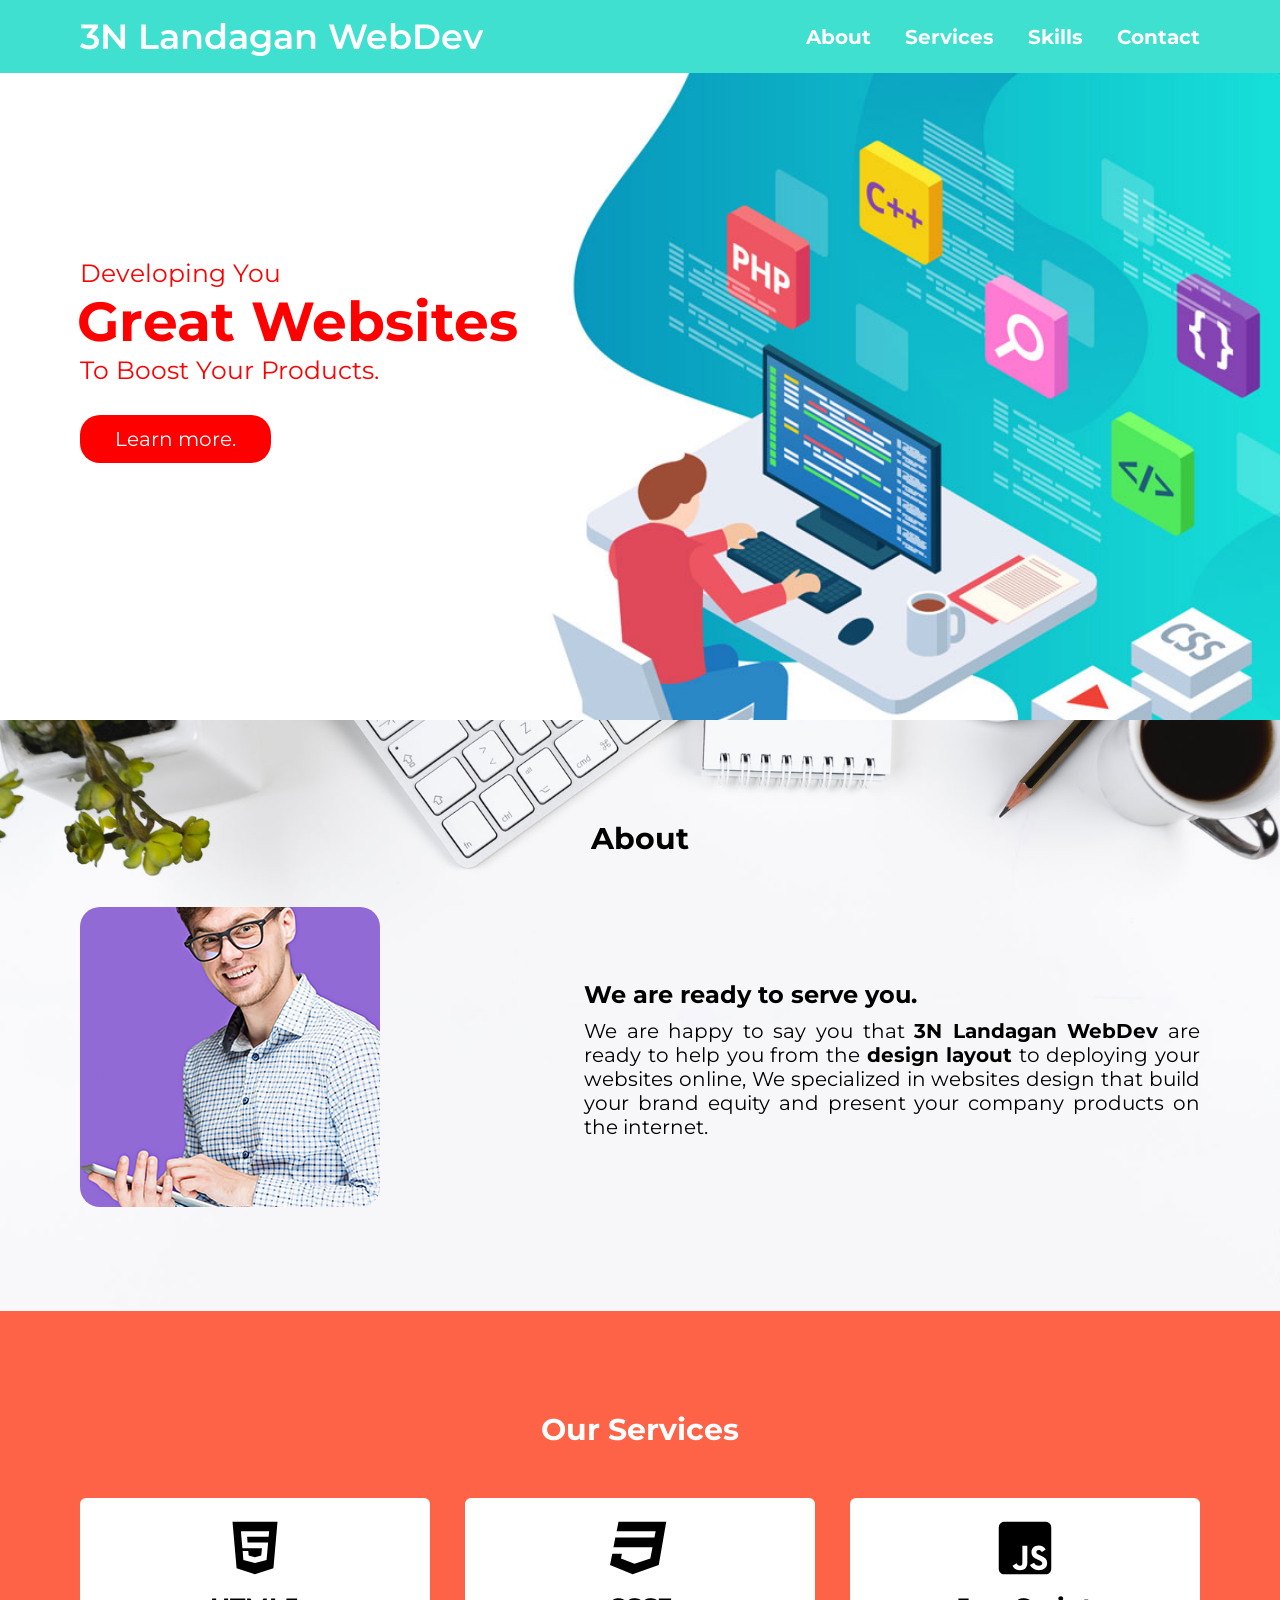
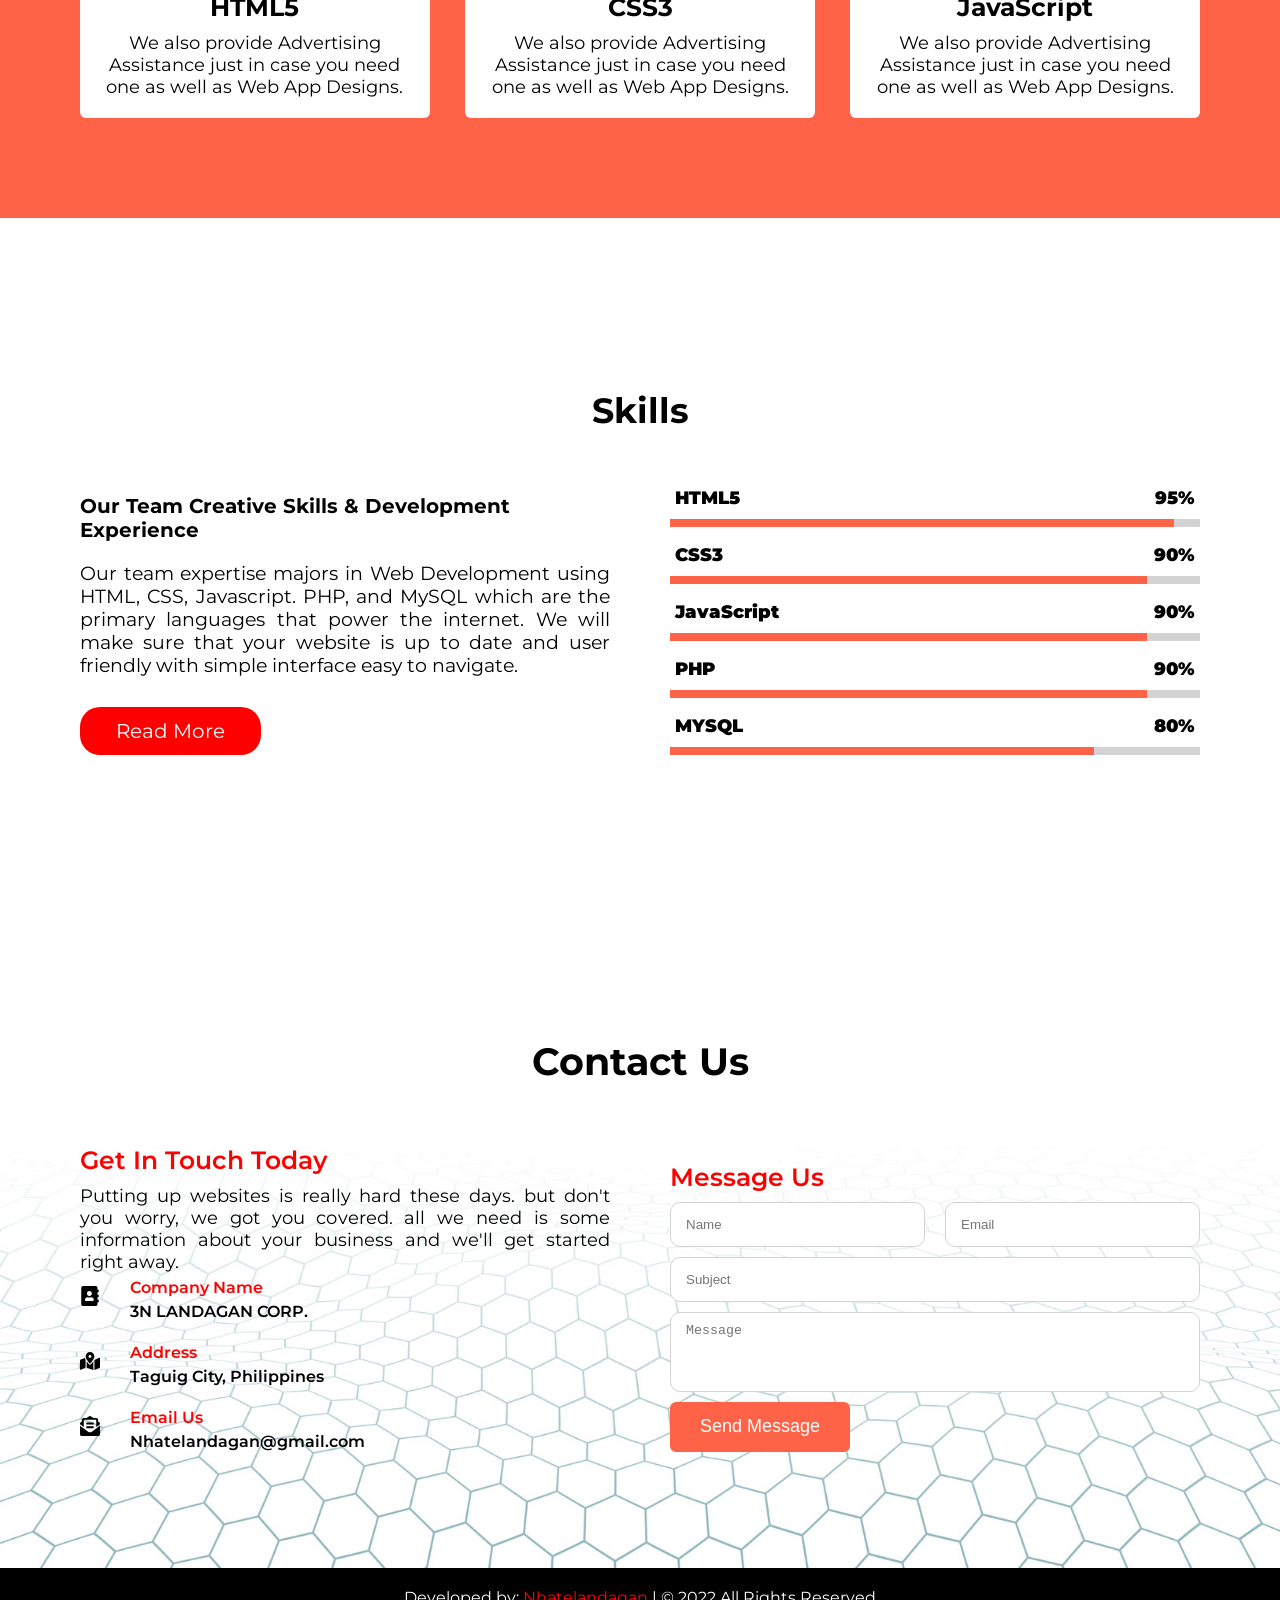
<file: index.html>
<!DOCTYPE html>
<html>
   <head>
    <meta charset="utf-8">
    <meta name="viewport" content="width=device-width, initial-scale=1.0">
    <title>3N Landagan WebDev</title> 
    <link rel="stylesheet" type="text/css" href="style.css">
    <script src="js/jquery-3.5.1.js"></script>
   </head>
<body>
        <nav class="navbar">
           <div class="max-width">
              <div class="logo"><a href="#">3N Landagan<span> WebDev</span></a></div>
              <ul class="menu"> 
                     <li><a href="#about">About</a></li>
                     <li><a href="#services">Services</a></li>
                     <li><a href="#skills">Skills</a></li>
                     <li><a href="#contact">Contact</a></li>
              </ul> 
                  <div class="menu-btn">
                     <img src="images/menu-burger.png">
                  </div>
             </div> 
         </nav>
      <!--Home Section-->
      <section class="home" id="home">
          <div class="max-width">
              <div class="home-content">
                  <div class="text-1">Developing You</div>
                  <div class="text-2">Great Websites</div>
                  <div class="text-3">To Boost Your Products.</div>
                  <a href="https://mediatemple.net/community/products/all/204403954/what-is-a-website">Learn more.</a>
              </div>
          </div>
      </section>  
      <!--About Section-->
       <section class="about" id="about">
              <div class="max-width">
             <h1 class="title">About</h1>
             <div class="about-content">
                <div class="column left">
                  <img src="images/profile-1.jpeg" alt="Man with Tablet">
                </div>
                  <div class="column right">
                     <h2 class="text">We are ready to serve you.</h2>
                    <p>We are happy to say you that <strong>3N Landagan WebDev</strong>
                       are ready to help you from the 
                      <b>design layout</b> to deploying your websites online, 
                       We specialized in websites design
                       that build your brand equity 
                       and present your company products on the internet.</p>
               </div>
             </div> 
         </div>    
      </section>

       <!--Services Section-->
       <section class="services" id="services">
           <div class="max-width">
          <h2 class="title">Our Services</h2>
          <div class="services-content">
             <div class="card">
                <div class="box">
                  <img src="images/html5-brands.svg">
                  <div class="text">HTML5</div>
                     <p>We also provide Advertising Assistance
                        just in case you need one
                        as well as Web App Designs.</p>
                  </div>
                </div>
                <div class="card">
                  <div class="box">
                    <img src="images/css3-brands.svg">
                    <div class="text">CSS3</div>
                       <p>We also provide Advertising Assistance
                          just in case you need one
                          as well as Web App Designs.</p>
                    </div>
                  </div>
                  <div class="card">
                     <div class="box">
                       <img src="images/js-square-brands.svg">
                       <div class="text">JavaScript</div>
                          <p>We also provide Advertising Assistance
                             just in case you need one
                             as well as Web App Designs.</p>
                       </div>
                     </div>
                  </div>
              </div>
       </section>

       <!--Skills Section-->  
       <section class="skills" id="skills">
             <div class="max-width">
            <h2 class="title">Skills</h2>
                  <div class="skills-content">
                     <div class="column left">
                       <div class="text">Our Team Creative Skills & Development Experience</div>
                       <p>Our team expertise majors in Web Development
                          using HTML, CSS, Javascript. PHP, and MySQL
                          which are the primary languages that power the internet.
                          We will make sure that your website
                          is up to date and user friendly with 
                          simple interface easy to navigate.</p>
                       <a href="#">Read More</a>
                    </div>
                  <div class="column right">
                     <div class="bar"> 
                        <div class="info">
                             <span>HTML5</span>
                             <span>95%</span>
                          </div>
                          <div class="line html"></div>
                       </div>
                       <div class="bar"> 
                        <div class="info">
                             <span>CSS3</span>
                             <span>90%</span>
                          </div>
                          <div class="line css"></div>
                       </div>
                       <div class="bar"> 
                        <div class="info">
                             <span>JavaScript</span>
                             <span>90%</span>
                          </div>
                          <div class="line js"></div>
                       </div>
                       <div class="bar"> 
                        <div class="info">
                             <span>PHP</span>
                             <span>90%</span>
                          </div>
                          <div class="line php"></div>
                       </div>
                       <div class="bar"> 
                        <div class="info">
                             <span>MYSQL</span>
                             <span>80%</span>
                          </div>
                          <div class="line mysql"></div>
                       </div>
                   </div>
                </div>
       </section>

       <!--Section-->
       <section class="contact" id="contact">
        <div class="max-width">
             <h2 class="title">Contact Us</h2>
             <div class="contact-content">
             <div class="column left">
             <div class="text">Get In Touch Today</div>
             <p>Putting up websites is really hard these days. but 
                don't you worry, we got you covered. all we need is some information about your business
                and we'll get started right away.</p>
                     <div class="icons">
                               <div class="row">
                                   <img src="images/address-book-solid.svg">
                                   <div class="info">
                                       <div class="head">Company Name</div>
                                       <div class="sub-title">3N LANDAGAN CORP.</div>
                                   </div>
                               </div>
                               <div class="row">
                                <img src="images/map-marked-alt-solid.svg">
                                <div class="info">
                                    <div class="head">Address</div>
                                    <div class="sub-title">Taguig City, Philippines</div>
                                </div>
                            </div>
                            <div class="row">
                                <img src="images/envelope-open-text-solid.svg">
                                <div class="info">
                                    <div class="head">Email Us</div>
                                    <div class="sub-title">Nhatelandagan@gmail.com</div>
                                 </div>
                             </div>
                          </div>
                     </div>
                     <div class="column right">
                         <div class="text">Message Us</div>
                         <form action="#">
                            <div class="fields">
                               <div class="field name">
                                    <input type="text" placeholder="Name" required="required">
                               </div>
                               <div class="field email">
                                  <input type="email" placeholder="Email" required="required">
                               </div>
                            </div>
                            <div class="field">
                                  <input type="tel" placeholder="Subject" required=>
                            </div>
                            <div class="field textarea">
                                 <textarea cols="30" rows="10" placeholder="Message" required></textarea>
                            </div>
                            <div class="button">
                            <button type="submit">Send Message</button>
                            </div>
                         </form>
                      </div>
                   </div>
        </div>
       </section>   
       
       
          <footer>
             <p>Developed by: <span><a href="https://www.facebook.com/profile.php?id=100086082386212" target="_blank">Nhatelandagan</a></span> | &copy; 2022 All Rights Reserved</p>
          </footer>
         <script src="js/scripts.js "></script>
</body>
</html>
</file>
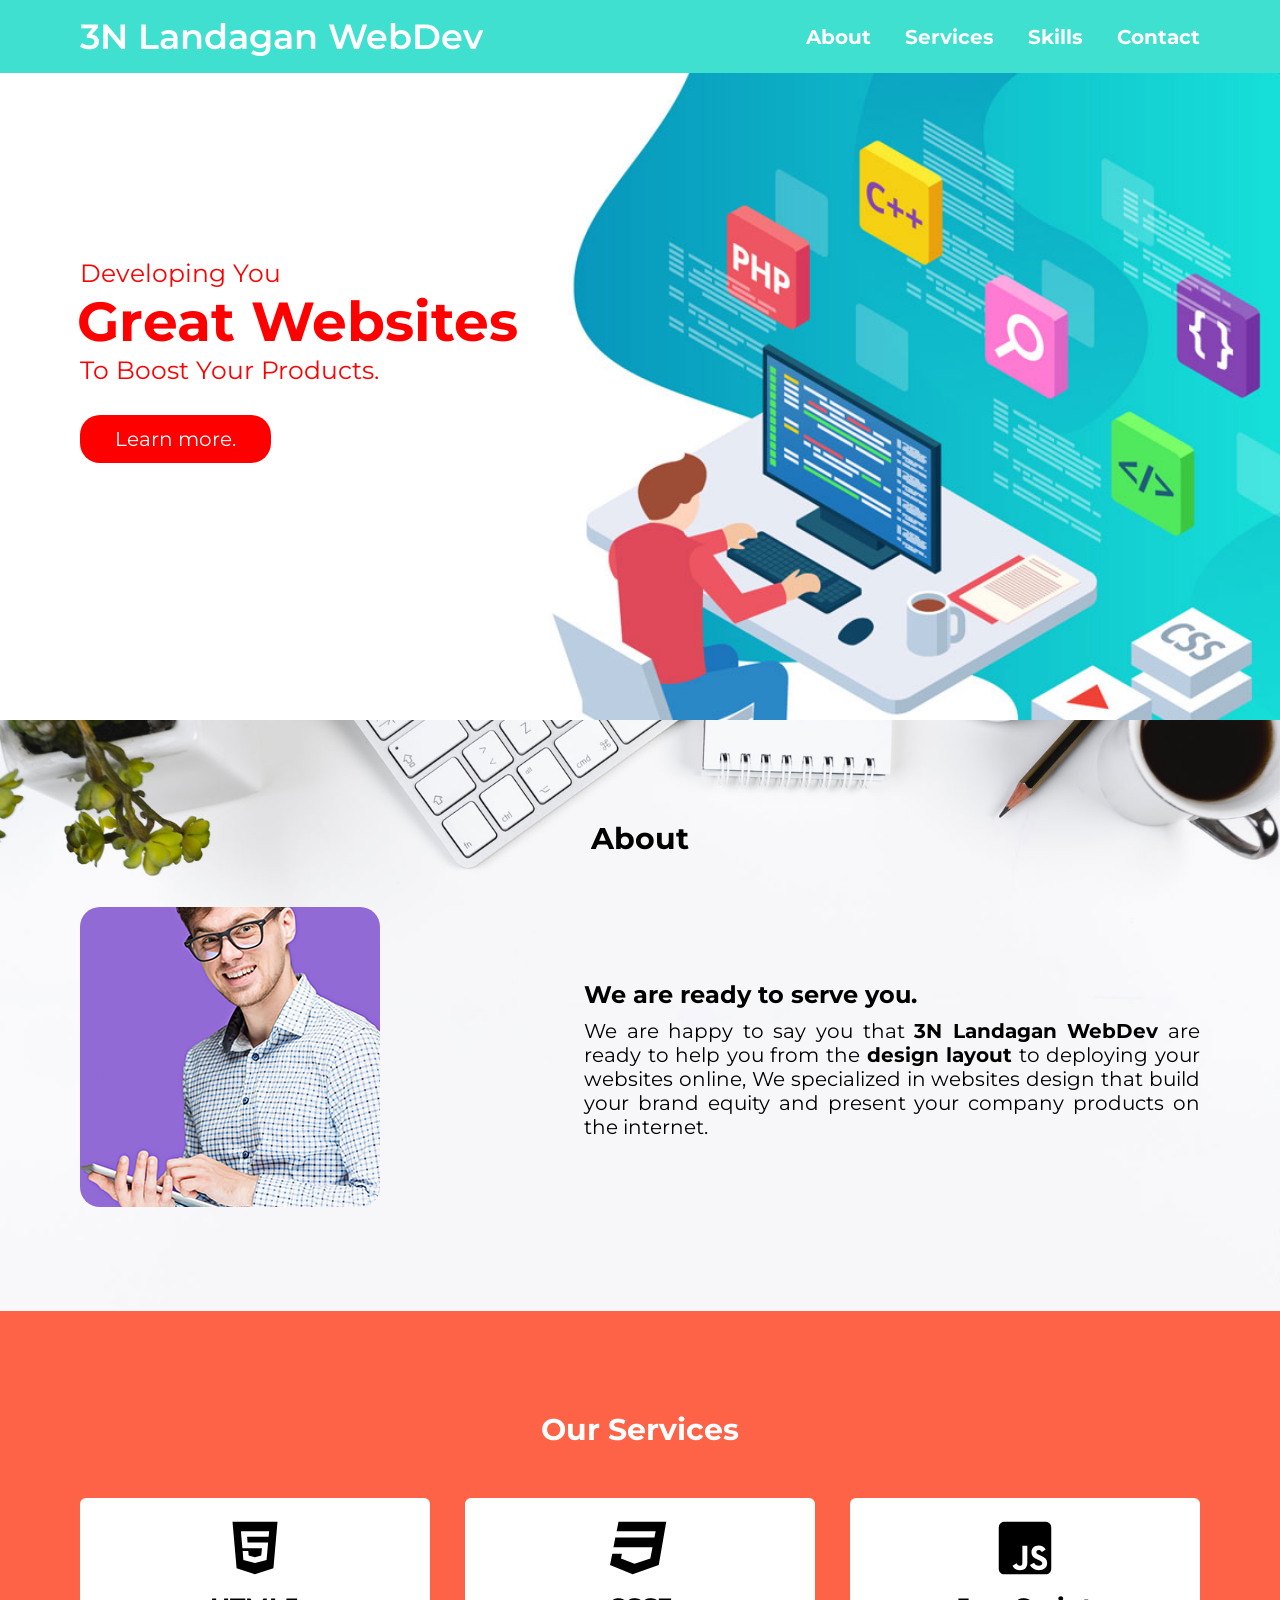
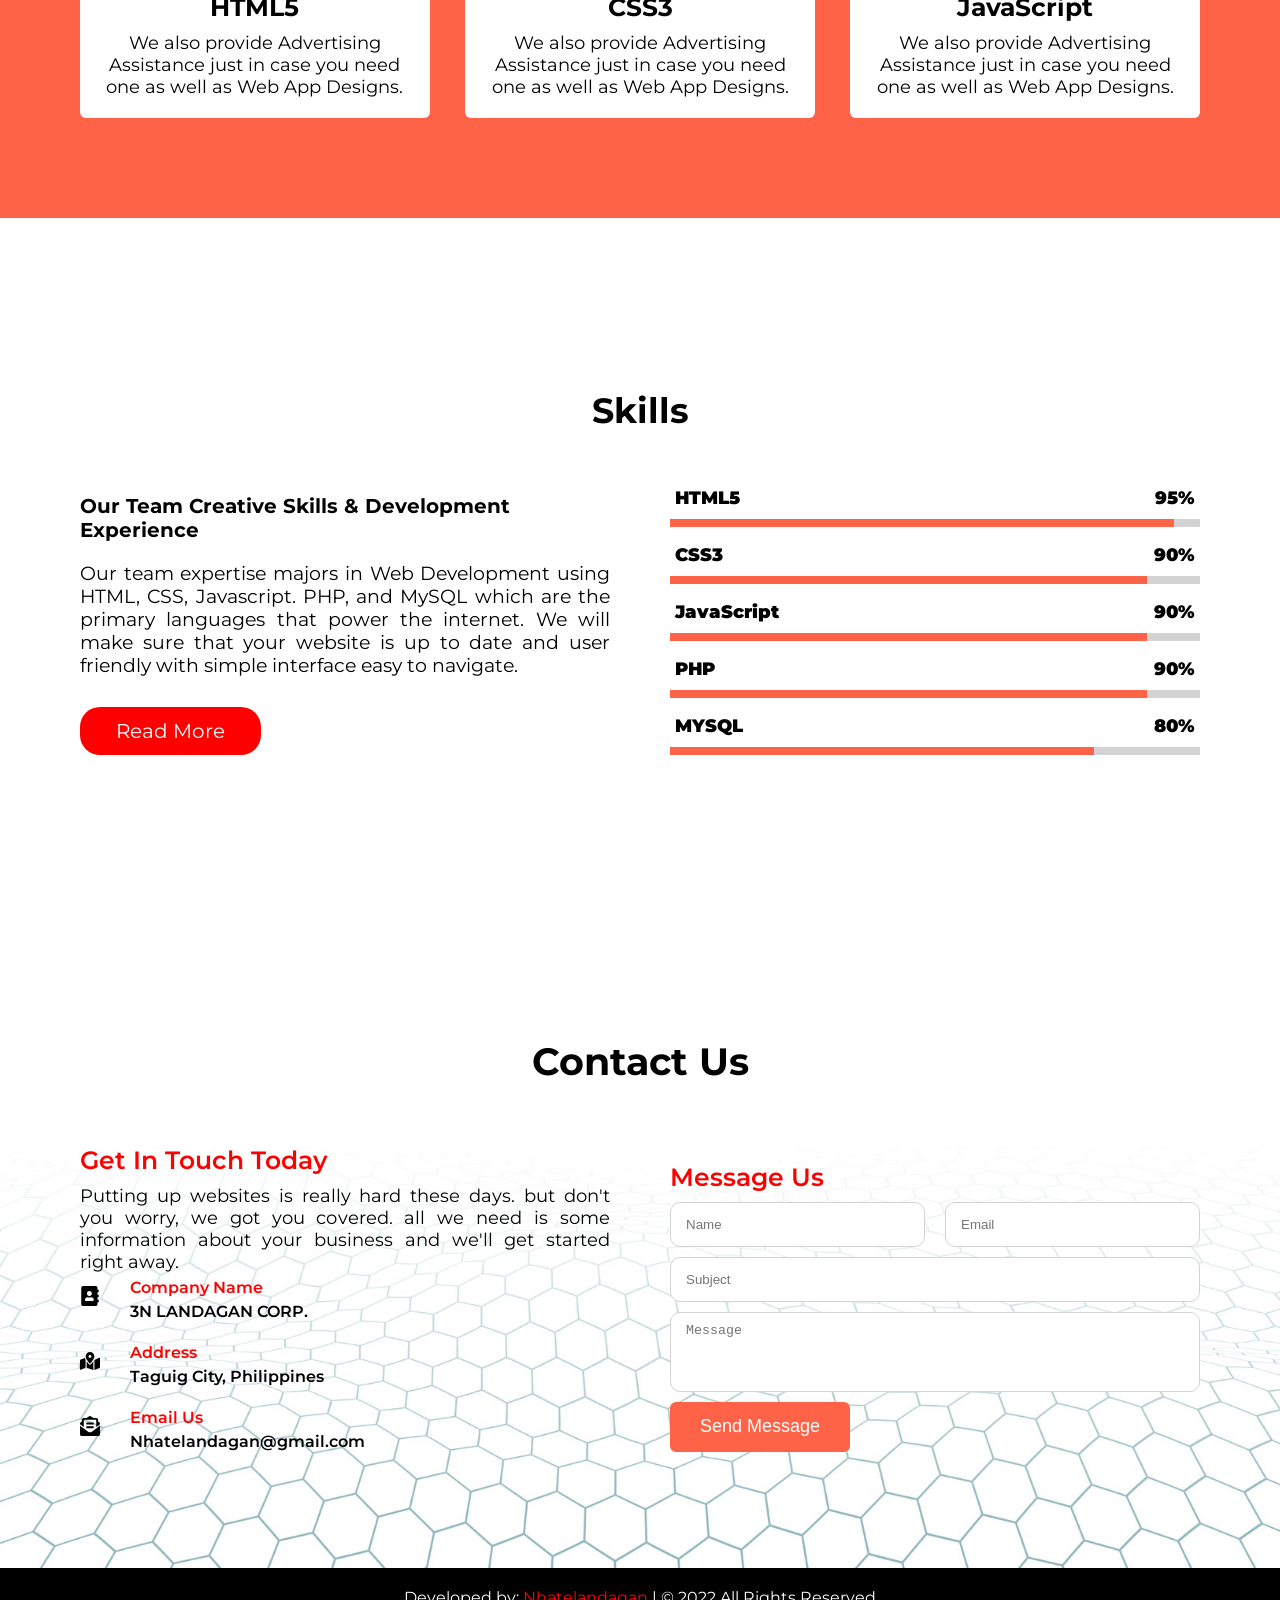
<file: indexlatest.html>
<!DOCTYPE html>
<html>
   <head>
    <meta charset="utf-8">
    <meta name="viewport" content="width=device-width, initial-scale=1.0">
    <title>3N Landagan WebDev</title> 
    <link rel="stylesheet" type="text/css" href="style2.css">
    <script src="js/jquery-3.5.1.js"></script>
   </head>
<body>
        <nav class="navbar">
           <div class="max-width">
              <div class="logo"><a href="#">3N Landagan<span> WebDev</span></a></div>
              <ul class="menu"> 
                     <li><a href="#about">About</a></li>
                     <li><a href="#services">Services</a></li>
                     <li><a href="#skills">Skills</a></li>
                     <li><a href="#contact">Contact</a></li>
              </ul> 
                  <div class="menu-btn">
                     <img src="images/menu-burger.png">
                  </div>
             </div> 
         </nav>
      <!--Home Section-->
      <section class="home" id="home">
          <div class="max-width">
              <div class="home-content">
                  <div class="text-1">Developing You</div>
                  <div class="text-2">Great Websites</div>
                  <div class="text-3">To Boost Your Products.</div>
                  <a href="https://mediatemple.net/community/products/all/204403954/what-is-a-website">Learn more.</a>
              </div>
          </div>
      </section>  
      <!--About Section-->
       <section class="about" id="about">
              <div class="max-width">
             <h1 class="title">About</h1>
             <div class="about-content">
                <div class="column left">
                  <img src="images/profile-1.jpeg" alt="Man with Tablet">
                </div>
                  <div class="column right">
                     <h2 class="text">We are ready to serve you.</h2>
                    <p>We are happy to say you that <strong>3N Landagan WebDev</strong>
                       are ready to help you from the 
                      <b>design layout</b> to deploying your websites online, 
                       We specialized in websites design
                       that build your brand equity 
                       and present your company products on the internet.</p>
               </div>
             </div> 
         </div>    
      </section>

       <!--Services Section-->
       <section class="services" id="services">
           <div class="max-width">
          <h2 class="title">Our Services</h2>
          <div class="services-content">
             <div class="card">
                <div class="box">
                  <img src="images/html5-brands.svg">
                  <div class="text">HTML5</div>
                     <p>We also provide Advertising Assistance
                        just in case you need one
                        as well as Web App Designs.</p>
                  </div>
                </div>
                <div class="card">
                  <div class="box">
                    <img src="images/css3-brands.svg">
                    <div class="text">CSS3</div>
                       <p>We also provide Advertising Assistance
                          just in case you need one
                          as well as Web App Designs.</p>
                    </div>
                  </div>
                  <div class="card">
                     <div class="box">
                       <img src="images/js-square-brands.svg">
                       <div class="text">JavaScript</div>
                          <p>We also provide Advertising Assistance
                             just in case you need one
                             as well as Web App Designs.</p>
                       </div>
                     </div>
                  </div>
              </div>
       </section>

       <!--Skills Section-->  
       <section class="skills" id="skills">
             <div class="max-width">
            <h2 class="title">Skills</h2>
                  <div class="skills-content">
                     <div class="column left">
                       <div class="text">Our Team Creative Skills & Development Experience</div>
                       <p>Our team expertise majors in Web Development
                          using HTML, CSS, Javascript. PHP, and MySQL
                          which are the primary languages that power the internet.
                          We will make sure that your website
                          is up to date and user friendly with 
                          simple interface easy to navigate.</p>
                       <a href="#">Read More</a>
                    </div>
                  <div class="column right">
                     <div class="bar"> 
                        <div class="info">
                             <span>HTML5</span>
                             <span>95%</span>
                          </div>
                          <div class="line html"></div>
                       </div>
                       <div class="bar"> 
                        <div class="info">
                             <span>CSS3</span>
                             <span>90%</span>
                          </div>
                          <div class="line css"></div>
                       </div>
                       <div class="bar"> 
                        <div class="info">
                             <span>JavaScript</span>
                             <span>90%</span>
                          </div>
                          <div class="line js"></div>
                       </div>
                       <div class="bar"> 
                        <div class="info">
                             <span>PHP</span>
                             <span>90%</span>
                          </div>
                          <div class="line php"></div>
                       </div>
                       <div class="bar"> 
                        <div class="info">
                             <span>MYSQL</span>
                             <span>80%</span>
                          </div>
                          <div class="line mysql"></div>
                       </div>
                   </div>
                </div>
       </section>

       <!--Section-->
       <section class="contact" id="contact">
        <div class="max-width">
             <h2 class="title">Contact Us</h2>
             <div class="contact-content">
             <div class="column left">
             <div class="text">Get In Touch Today</div>
             <p>Putting up websites is really hard these days. but 
                don't you worry, we got you covered. all we need is some information about your business
                and we'll get started right away.</p>
                     <div class="icons">
                               <div class="row">
                                   <img src="images/address-book-solid.svg">
                                   <div class="info">
                                       <div class="head">Company Name</div>
                                       <div class="sub-title">3N LANDAGAN CORP.</div>
                                   </div>
                               </div>
                               <div class="row">
                                <img src="images/map-marked-alt-solid.svg">
                                <div class="info">
                                    <div class="head">Address</div>
                                    <div class="sub-title">Taguig City, Philippines</div>
                                </div>
                            </div>
                            <div class="row">
                                <img src="images/envelope-open-text-solid.svg">
                                <div class="info">
                                    <div class="head">Email Us</div>
                                    <div class="sub-title">Nhatelandagan@gmail.com</div>
                                 </div>
                             </div>
                          </div>
                     </div>
                     <div class="column right">
                         <div class="text">Message Us</div>
                         <form action="#">
                            <div class="fields">
                               <div class="field name">
                                    <input type="text" placeholder="Name" required="required">
                               </div>
                               <div class="field email">
                                  <input type="email" placeholder="Email" required="required">
                               </div>
                            </div>
                            <div class="field">
                                  <input type="tel" placeholder="Subject" required=>
                            </div>
                            <div class="field textarea">
                                 <textarea cols="30" rows="10" placeholder="Message" required></textarea>
                            </div>
                            <div class="button">
                            <button type="submit">Send Message</button>
                            </div>
                         </form>
                      </div>
                   </div>
        </div>
       </section>   
       
       
          <footer>
             <p>Developed by: <span><a href="https://www.facebook.com/profile.php?id=100086082386212" target="_blank">Nhatelandagan</a></span> | &copy; 2022 All Rights Reserved</p>
          </footer>
         <script src="js/scripts.js "></script>
</body>
</html>
</file>
<file: style.css>
@import url('https://fonts.googleapis.com/css2?family=Montserrat:wght@100;200;300;400;500;600;700;800;900&family=Roboto:ital,wght@0,300;0,500;0,700;0,900;1,400;1,900&display=swap');

* {
    margin: 0;
    padding: 0;
    box-sizing: border-box;
    text-decoration: none;
}
.max-width{
    max-width: 1300px;
    padding: 0 80px;
    margin: auto;
}
/* Style for Navbar Section */
.navbar{
    position: fixed;
    width: 100%;
    padding: 15px 0;
    font-family: 'Montserrat', sans-serif;
    background: turquoise;
    z-index: 1;
}
.navbar.sticky{
    padding: 15px 0;
    background: tomato;
}
.navbar .max-width{
    display: flex;
    align-items: center;
    justify-content: space-between;
}
.navbar .logo a{
    color: white;
    font-size: 35px;
    font-weight: 600;
    transition: all 0.5s linear;
}
.navbar .logo a:hover{
    color: red;
}
.navbar .logo a span{
    color: white;
    transition: all 0.4s linear;
}
.navbar .logo a span:hover{
    color: blue;
}
.navbar .menu li{
    list-style: none;
    display: inline-block;
}
.navbar .menu li a{
    display: block;
    color: white;
    font-size: 20px;
    font-weight: 700;
    margin-left: 30px;
    transition: all 0.4s ease;
}
.navbar .menu li a:hover{
    color: red;
}
/* Menu Button */
.menu-btn{
    cursor: pointer;
}

/* Style for Home Section */
.home{
    display: flex;
    background: url("images/banner.jpg") repeat center; 
    height: 100vh;
    color: red;
    min-height: 500px;
    max-height: 720px;
    background-size: cover;
    background-attachment: fixed;
    font-family: 'Montserrat', sans-serif;
}
.home .max-width{
    margin: auto 0 auto 30px;
}

.home .home-content .text-1{
    font-size: 25px;
}
.home .home-content .text-2{
    font-size: 55px;
    font-weight: 700;
    margin-left: -3px;
}
.home .home-content .text-3{
    font-size: 25px;
}
.home .home-content a{
    display: inline-block;
    background: red;
    color: white;
    font-size: 20px;
    padding: 12px 35px;
    margin-top: 30px; 
    border-radius: 20px;
    transition: all 0.5s ease;
}
.home .home-content a:hover{
    color: white;
    background: turquoise;     
}

/* Style for About Section */
section{
    padding: 100px 0;
}
.about{
    display: flex;
    background: url("images/banner-5.jpg") repeat center;
    background-size: cover;
    background-attachment: scroll;   
    font-family: 'Montserrat', sans-serif;
}
.about .title{
    text-align: center;
    font-size: 30px;
    padding-bottom: 50px;
}
.about .about-content{
    display: flex;
    flex-wrap: wrap;
    align-items: center;
    justify-content: space-between; 
}
.about .about-content .left{
    width: 45%;
}
.about .about-content .left img{
    height: 300px;
    width: 300px;
    object-fit: cover;
    border-radius: 20px;
}
.about .about-content .right{
    width: 55%;
}
.about .about-content .right .text{
    margin-bottom: 10px;
}
.about .about-content .right p{
    font-size: 20px;
    text-align: justify;
}
/* Style for Services Section */
.services{
    color: black;
    background: tomato;
}
.services .title{
    font-family: 'Montserrat', sans-serif;
    color: white;
    text-align: center;
    font-size: 30px;
    padding-bottom: 50px;
}
.services .services-content{
    display: flex;
    flex-wrap: wrap;
    align-items: center;
    justify-content: space-between; 
}
.services .services-content .card{
    width: calc(33% - 20px);
    background: white;
    text-align: center;
    border-radius: 6px;
    padding: 20px 25px;
    cursor: pointer;
}
.services .services-content .card:hover{
    background: blueviolet;
}
.services .services-content .card .box{
    transition: all 0.3s ease;
}
.services .services-content .card .box:hover{
    transform: scale(1.05);
}
.services .services-content .card img{
    height: 60px;
    width: 60px;
}
.services .services-content .text{
    font-family: 'Montserrat', sans-serif;
    font-size: 25px;
    font-weight: 700;
    margin: 10px 0;
}
.services .services-content p{
    font-family: 'Montserrat', sans-serif;
    font-size: 18px;
}
/* Style for SKILLS Section */
.skills{
    display: flex;
    background: url("images/banner-3.jpg") repeat center;
    height: 100vh;
    min-height: 500px;
    max-height: 720px;
    background-size: cover;
    background-attachment: fixed;
    font-family: 'Montserrat', sans-serif;
    font-size: 18px;
}
.skills .title{
    text-align: center;
    font-size: 35px;
    padding-bottom: 50px;
}
.skills .skills-content{
    display: flex;
    flex-wrap: wrap;
    align-items: center;
    justify-content: space-between;
}
.skills .skills-content .column{
    width: calc(50% - 30px);
}
.skills .skills-content .left .text{
    display: flex;
    font-size: 20px;
    font-weight: 700;
    margin-bottom: 20px;
}
.skills .skills-content .left p{
    text-align: justify;
    font-size: 19px;
}
.skills .skills-content a{
    display: inline-block;
    background: red;
    color: white;
    font-size: 20px;
    padding: 12px 36px;
    margin-top: 30px; 
    border-radius: 20px;
    transition: all 0.8s ease;        
}
.skills .skills-content a:hover{
    color: white;
    background: turquoise;
}
.skills .skills-content .right .bar{
    margin-bottom: 12px;
}
.skills .skills-content .right .info{
    display: flex;
    margin-bottom: 5px;
    align-items: center;
    justify-content: space-between;
}
.skills .skills-content .right .info:hover{
    color: red;
}
.skills .skills-content .right span{
    font-weight: 900;
    font-size: 18px;
    padding: 5px;
}
.skills .skills-content .right .line{
    height: 8px;
    width: 100%;
    background: lightgray;
    position: relative;
}
.skills .skills-content .right .line::before{
    content: "";
    position: absolute;
    height: 100%;
    left: 0;
    right: 0;
    background: tomato;
}
.skills-content .right .html::before{
    width: 95%;
}
.skills-content .right .css::before{
    width: 90%;
}
.skills-content .right .js::before{
    width: 90%;
}
.skills-content .right .php::before{
    width: 90%;
}
.skills-content .right .mysql::before{
    width: 80%;
}
/* Contact Styling */
.contact{
    display: flex;
    background: url("images/banner-4.jpg");
    background-size: cover;
    background-attachment: scroll;   
    font-family: "Montserrat", sans-serif;
}
.contact .title{
    text-align: center;
    font-size: 38px;
    padding-bottom: 50px;
}
.contact .contact-content{
    display: flex;
    flex-wrap: wrap;
    align-items: center;
    justify-content: space-between;
}
.contact .contact-content .column{
    width: calc(50% - 30px)
}
.contact .contact-content .column .text{
    color: red;
    font-size: 25px;
    font-weight: 600;
    margin: 10px 0;
}
.contact .contact-content .left p{
    font-size: 18px;
    text-align: justify;
}
.contact .contact-content .row{
    display: flex;
    height: 65px;
    align-items: justify;
}
.contact .contact-content .row .info{
    margin-left: 30px;
}
.contact .contact-content .left img{
    height: 20px;
    width: 20px;
    margin-top: 13px;
}
.contact .contact-content .info .head{
    color: red;
    font-weight: 600;
    padding: 5px 0;
}
.contact .contact-content .info .sub-title{
    font-weight: 600;
}
.contact .right form .fields{
    display: flex;  
}
.contact .right form .field,
.contact .right form .fields .field{
    height: 45px;
    width: 100%;
    margin-bottom: 10px;
}
.contact .right form .textarea{
    height: 80px;
    width: 100%;
}
.contact .right form .name{
    margin-right: 10px;
}
.contact .right form .email{
    margin-left: 10px;
}
.contact .right form .field input,
.contact .right form .textarea textarea{
    height: 100%;
    width: 100%;
    border: 1px solid lightgray;
    border-radius: 10px;
    outline: none;
    padding: 0 15px;
}
.contact .right form .field input:focus,
.contact .right form .textarea textarea:focus{
    border-color: red;
}
.contact .right form .textarea textarea{
    padding-top: 10px;
    resize: none;
}
.contact .right form .button{
    height: 50px;
    width: 180px;
}
.contact .right form .button button{
    width: 100%;
    height: 100%;
    background: tomato;
    border: 2px solid tomato;
    outline: none;
    color:white;
    font-size: 18px;
    border-radius: 6px;
    cursor: pointer;
}
.contact .right form .button button:hover{
    color: white;
    border: 2px solid orangered;
    background: orangered;
}

/* Footer Styling */
footer{
    font-family: "Montserrat", sans-serif;
    color: white;
    background: black;
    text-align: center;
    padding: 20px 25px;
}
footer span a{
    color: red;
}
footer span a:hover{
    font-weight: 20px;
}
/* Responsive Media Query */
@media (max-width: 1920px){
    .home .max-width{
        margin-left: 0px;
    }
    .menu-btn{
        display: none;
        z-index: 999;
    }
}
@media (max-width: 1104px){
    .about .about-content .left img{
        height: 350px;
        width: 350px;
    }
    .menu-btn{
        display: none;
        z-index: 999;
    }
}
@media (max-width: 991px){
    .max-width{
        padding: 0 50px;
    }
    .menu-btn{
        display: none;
        z-index: 999;
    }
}
@media (max-width: 947px){
    .menu-btn{
        display: block;
        z-index: 999;
    }
    .navbar .menu{
        position: fixed;
        height: 80vh;
        width: 100%;
        left: -100%;
        top: 0;
        background: black;
        opacity: 90%;
        text-align: center;
        padding-top: 80px;
        transition: all 0.3s ease;
    }
    .navbar .menu.active{
        left: 0;
    }
    .navbar .menu li{
        display: block;
    }
    .navbar .menu li a{
        display: inline-block;
        margin: 20px;
        font-size: 30px;
    }
    .home .home-content .text-2{
        font-size: 35px;
    }
    .home .home-content a{
        font-size: 15px;
    }
    .max-width{
        max-width: 930px;
    }
    .about .about-content .column{
        width: 100%;
    }
    .about .about-content .left{
        display: flex;
        justify-content: center;
        margin: 0 auto 60px;   
    }
    .about .about-content .right{
        flex: 100%; 
    }
    .services .services-content .card{
        width: calc(50% - 10px);
        margin-bottom: 35px;
    }
    .skills .skills-content .column,
    .contact .contact-content .column{
        width: 100%;
        margin-bottom: -1px;
    }
}
@media (max-width: 690px){
    .max-width{
        padding: 0 23px;
    }
    .services .services-content .card{
        width: 100%;
    }
}
@media (max-width: 500px){
    .contact .right form .fields{
        flex-direction: column;
    }
    .contact .right form .name,
    .contact .right form .email{
        margin: 0;
    }
}
</file>
<file: style2.css>
@import url('https://fonts.googleapis.com/css2?family=Montserrat:wght@100;200;300;400;500;600;700;800;900&family=Roboto:ital,wght@0,300;0,500;0,700;0,900;1,400;1,900&display=swap');

* {
    margin: 0;
    padding: 0;
    box-sizing: border-box;
    text-decoration: none;
}
.max-width{
    max-width: 1300px;
    padding: 0 80px;
    margin: auto;
}
/* Style for Navbar Section */
.navbar{
    position: fixed;
    width: 100%;
    padding: 15px 0;
    font-family: 'Montserrat', sans-serif;
    background: turquoise;
    z-index: 1;
}
.navbar.sticky{
    padding: 15px 0;
    background: tomato;
}
.navbar .max-width{
    display: flex;
    align-items: center;
    justify-content: space-between;
}
.navbar .logo a{
    color: white;
    font-size: 35px;
    font-weight: 600;
    transition: all 0.5s linear;
}
.navbar .logo a:hover{
    color: red;
}
.navbar .logo a span{
    color: white;
    transition: all 0.4s linear;
}
.navbar .logo a span:hover{
    color: blue;
}
.navbar .menu li{
    list-style: none;
    display: inline-block;
}
.navbar .menu li a{
    display: block;
    color: white;
    font-size: 20px;
    font-weight: 700;
    margin-left: 30px;
    transition: all 0.4s ease;
}
.navbar .menu li a:hover{
    color: red;
}
/* Menu Button */
.menu-btn{
    cursor: pointer;
}

/* Style for Home Section */
.home{
    display: flex;
    background: url("images/banner.jpg") repeat center; 
    height: 100vh;
    color: red;
    min-height: 500px;
    max-height: 720px;
    background-size: cover;
    background-attachment: fixed;
    font-family: 'Montserrat', sans-serif;
}
.home .max-width{
    margin: auto 0 auto 30px;
}

.home .home-content .text-1{
    font-size: 25px;
}
.home .home-content .text-2{
    font-size: 55px;
    font-weight: 700;
    margin-left: -3px;
}
.home .home-content .text-3{
    font-size: 25px;
}
.home .home-content a{
    display: inline-block;
    background: red;
    color: white;
    font-size: 20px;
    padding: 12px 35px;
    margin-top: 30px; 
    border-radius: 20px;
    transition: all 0.5s ease;
}
.home .home-content a:hover{
    color: white;
    background: turquoise;     
}

/* Style for About Section */
section{
    padding: 100px 0;
}
.about{
    display: flex;
    background: url("images/banner-5.jpg") repeat center;
    background-size: cover;
    background-attachment: scroll;   
    font-family: 'Montserrat', sans-serif;
}
.about .title{
    text-align: center;
    font-size: 30px;
    padding-bottom: 50px;
}
.about .about-content{
    display: flex;
    flex-wrap: wrap;
    align-items: center;
    justify-content: space-between; 
}
.about .about-content .left{
    width: 45%;
}
.about .about-content .left img{
    height: 300px;
    width: 300px;
    object-fit: cover;
    border-radius: 20px;
}
.about .about-content .right{
    width: 55%;
}
.about .about-content .right .text{
    margin-bottom: 10px;
}
.about .about-content .right p{
    font-size: 20px;
    text-align: justify;
}
/* Style for Services Section */
.services{
    color: black;
    background: tomato;
}
.services .title{
    font-family: 'Montserrat', sans-serif;
    color: white;
    text-align: center;
    font-size: 30px;
    padding-bottom: 50px;
}
.services .services-content{
    display: flex;
    flex-wrap: wrap;
    align-items: center;
    justify-content: space-between; 
}
.services .services-content .card{
    width: calc(33% - 20px);
    background: white;
    text-align: center;
    border-radius: 6px;
    padding: 20px 25px;
    cursor: pointer;
}
.services .services-content .card:hover{
    background: blueviolet;
}
.services .services-content .card .box{
    transition: all 0.3s ease;
}
.services .services-content .card .box:hover{
    transform: scale(1.05);
}
.services .services-content .card img{
    height: 60px;
    width: 60px;
}
.services .services-content .text{
    font-family: 'Montserrat', sans-serif;
    font-size: 25px;
    font-weight: 700;
    margin: 10px 0;
}
.services .services-content p{
    font-family: 'Montserrat', sans-serif;
    font-size: 18px;
}
/* Style for SKILLS Section */
.skills{
    display: flex;
    background: url("images/banner-3.jpg") repeat center;
    height: 100vh;
    min-height: 500px;
    max-height: 720px;
    background-size: cover;
    background-attachment: fixed;
    font-family: 'Montserrat', sans-serif;
    font-size: 18px;
}
.skills .title{
    text-align: center;
    font-size: 35px;
    padding-bottom: 50px;
}
.skills .skills-content{
    display: flex;
    flex-wrap: wrap;
    align-items: center;
    justify-content: space-between;
}
.skills .skills-content .column{
    width: calc(50% - 30px);
}
.skills .skills-content .left .text{
    display: flex;
    font-size: 20px;
    font-weight: 700;
    margin-bottom: 20px;
}
.skills .skills-content .left p{
    text-align: justify;
    font-size: 19px;
}
.skills .skills-content a{
    display: inline-block;
    background: red;
    color: white;
    font-size: 20px;
    padding: 12px 36px;
    margin-top: 30px; 
    border-radius: 20px;
    transition: all 0.8s ease;        
}
.skills .skills-content a:hover{
    color: white;
    background: turquoise;
}
.skills .skills-content .right .bar{
    margin-bottom: 12px;
}
.skills .skills-content .right .info{
    display: flex;
    margin-bottom: 5px;
    align-items: center;
    justify-content: space-between;
}
.skills .skills-content .right .info:hover{
    color: red;
}
.skills .skills-content .right span{
    font-weight: 900;
    font-size: 18px;
    padding: 5px;
}
.skills .skills-content .right .line{
    height: 8px;
    width: 100%;
    background: lightgray;
    position: relative;
}
.skills .skills-content .right .line::before{
    content: "";
    position: absolute;
    height: 100%;
    left: 0;
    right: 0;
    background: tomato;
}
.skills-content .right .html::before{
    width: 95%;
}
.skills-content .right .css::before{
    width: 90%;
}
.skills-content .right .js::before{
    width: 90%;
}
.skills-content .right .php::before{
    width: 90%;
}
.skills-content .right .mysql::before{
    width: 80%;
}
/* Contact Styling */
.contact{
    display: flex;
    background: url("images/banner-4.jpg");
    background-size: cover;
    background-attachment: scroll;   
    font-family: "Montserrat", sans-serif;
}
.contact .title{
    text-align: center;
    font-size: 38px;
    padding-bottom: 50px;
}
.contact .contact-content{
    display: flex;
    flex-wrap: wrap;
    align-items: center;
    justify-content: space-between;
}
.contact .contact-content .column{
    width: calc(50% - 30px)
}
.contact .contact-content .column .text{
    color: red;
    font-size: 25px;
    font-weight: 600;
    margin: 10px 0;
}
.contact .contact-content .left p{
    font-size: 18px;
    text-align: justify;
}
.contact .contact-content .row{
    display: flex;
    height: 65px;
    align-items: justify;
}
.contact .contact-content .row .info{
    margin-left: 30px;
}
.contact .contact-content .left img{
    height: 20px;
    width: 20px;
    margin-top: 13px;
}
.contact .contact-content .info .head{
    color: red;
    font-weight: 600;
    padding: 5px 0;
}
.contact .contact-content .info .sub-title{
    font-weight: 600;
}
.contact .right form .fields{
    display: flex;  
}
.contact .right form .field,
.contact .right form .fields .field{
    height: 45px;
    width: 100%;
    margin-bottom: 10px;
}
.contact .right form .textarea{
    height: 80px;
    width: 100%;
}
.contact .right form .name{
    margin-right: 10px;
}
.contact .right form .email{
    margin-left: 10px;
}
.contact .right form .field input,
.contact .right form .textarea textarea{
    height: 100%;
    width: 100%;
    border: 1px solid lightgray;
    border-radius: 10px;
    outline: none;
    padding: 0 15px;
}
.contact .right form .field input:focus,
.contact .right form .textarea textarea:focus{
    border-color: red;
}
.contact .right form .textarea textarea{
    padding-top: 10px;
    resize: none;
}
.contact .right form .button{
    height: 50px;
    width: 180px;
}
.contact .right form .button button{
    width: 100%;
    height: 100%;
    background: tomato;
    border: 2px solid tomato;
    outline: none;
    color:white;
    font-size: 18px;
    border-radius: 6px;
    cursor: pointer;
}
.contact .right form .button button:hover{
    color: white;
    border: 2px solid orangered;
    background: orangered;
}

/* Footer Styling */
footer{
    font-family: "Montserrat", sans-serif;
    color: white;
    background: black;
    text-align: center;
    padding: 20px 25px;
}
footer span a{
    color: red;
}
footer span a:hover{
    font-weight: 20px;
}
/* Responsive Media Query */
@media (max-width: 1920px){
    .home .max-width{
        margin-left: 0px;
    }
    .menu-btn{
        display: none;
        z-index: 999;
    }
}
@media (max-width: 1104px){
    .about .about-content .left img{
        height: 350px;
        width: 350px;
    }
    .menu-btn{
        display: none;
        z-index: 999;
    }
}
@media (max-width: 991px){
    .max-width{
        padding: 0 50px;
    }
    .menu-btn{
        display: none;
        z-index: 999;
    }
}
@media (max-width: 947px){
    .menu-btn{
        display: block;
        z-index: 999;
    }
    .navbar .menu{
        position: fixed;
        height: 80vh;
        width: 100%;
        left: -100%;
        top: 0;
        background: black;
        opacity: 90%;
        text-align: center;
        padding-top: 80px;
        transition: all 0.3s ease;
    }
    .navbar .menu.active{
        left: 0;
    }
    .navbar .menu li{
        display: block;
    }
    .navbar .menu li a{
        display: inline-block;
        margin: 20px;
        font-size: 30px;
    }
    .home .home-content .text-2{
        font-size: 35px;
    }
    .home .home-content a{
        font-size: 15px;
    }
    .max-width{
        max-width: 930px;
    }
    .about .about-content .column{
        width: 100%;
    }
    .about .about-content .left{
        display: flex;
        justify-content: center;
        margin: 0 auto 60px;   
    }
    .about .about-content .right{
        flex: 100%; 
    }
    .services .services-content .card{
        width: calc(50% - 10px);
        margin-bottom: 35px;
    }
    .skills .skills-content .column,
    .contact .contact-content .column{
        width: 100%;
        margin-bottom: -1px;
    }
}
@media (max-width: 690px){
    .max-width{
        padding: 0 23px;
    }
    .services .services-content .card{
        width: 100%;
    }
}
@media (max-width: 500px){
    .contact .right form .fields{
        flex-direction: column;
    }
    .contact .right form .name,
    .contact .right form .email{
        margin: 0;
    }
}
</file>
